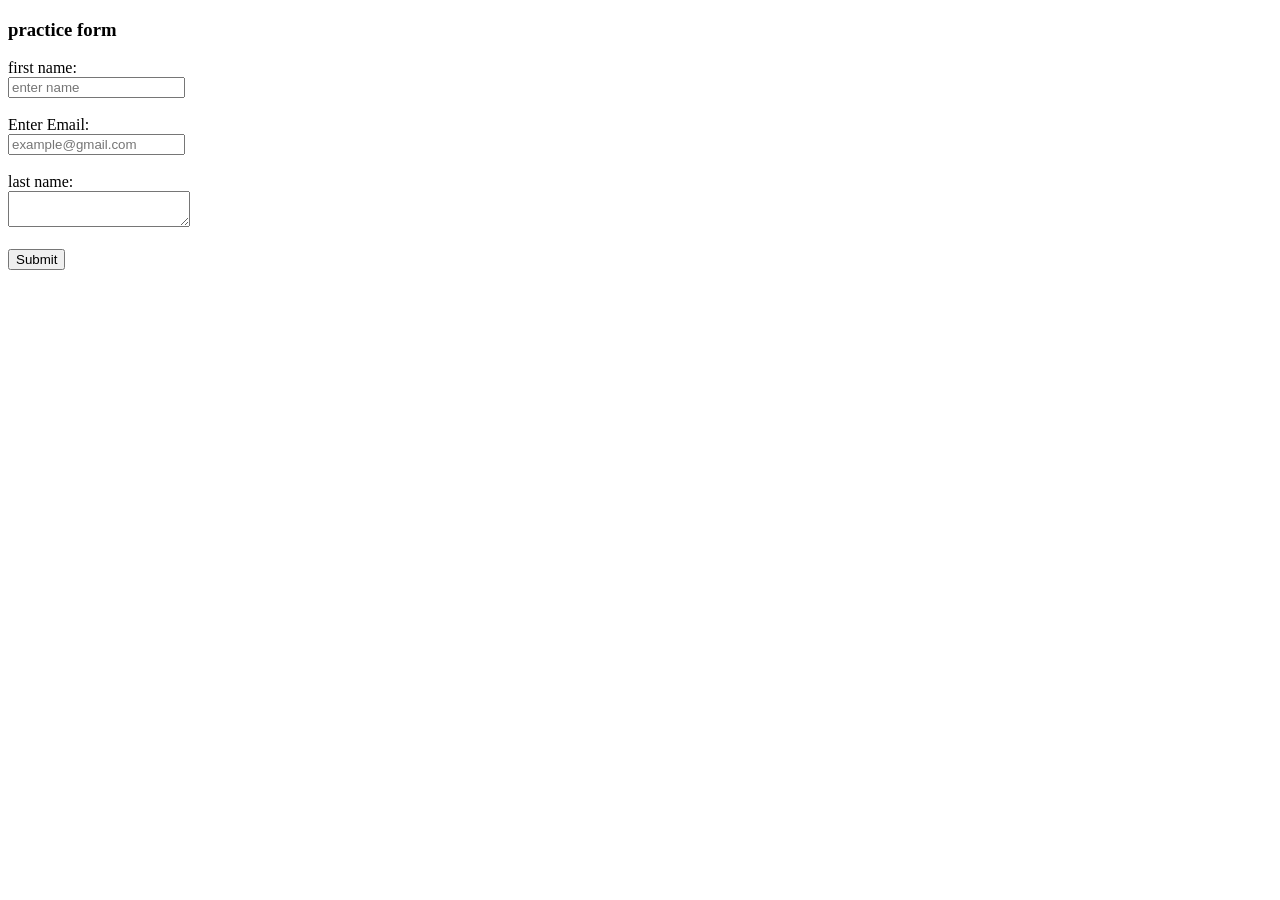
<file: practice/index.html>
<!DOCTYPE html>
<html lang="en">
<head>
    <meta charset="UTF-8">
    <meta name="viewport" content="width=device-width, initial-scale=1.0">
    <title>play ground</title>
</head>
<body>
    <!-- ========================================== -->
<!--  RAHEL'S PRACTICE FORM START             -->
<!-- ========================================== -->
<form>
    <h3>practice form</h3>

    
    <label>first name:</label><br>
    <input type="text" placeholder="enter name"><br><br>

    <label>Enter Email:</label><br>
    <input type="email" placeholder="example@gmail.com"><br><br>

    <!-- -->
    <label>last name:</label><br>
    <textarea placeholder=""></textarea><br><br>

    
    <button type="submit"> Submit</button>
</form>
<!-- ========================================== -->
<!--  RAHEL'S PRACTICE FORM END               -->
<!-- ========================================== -->


</body>
</html>
</file>
